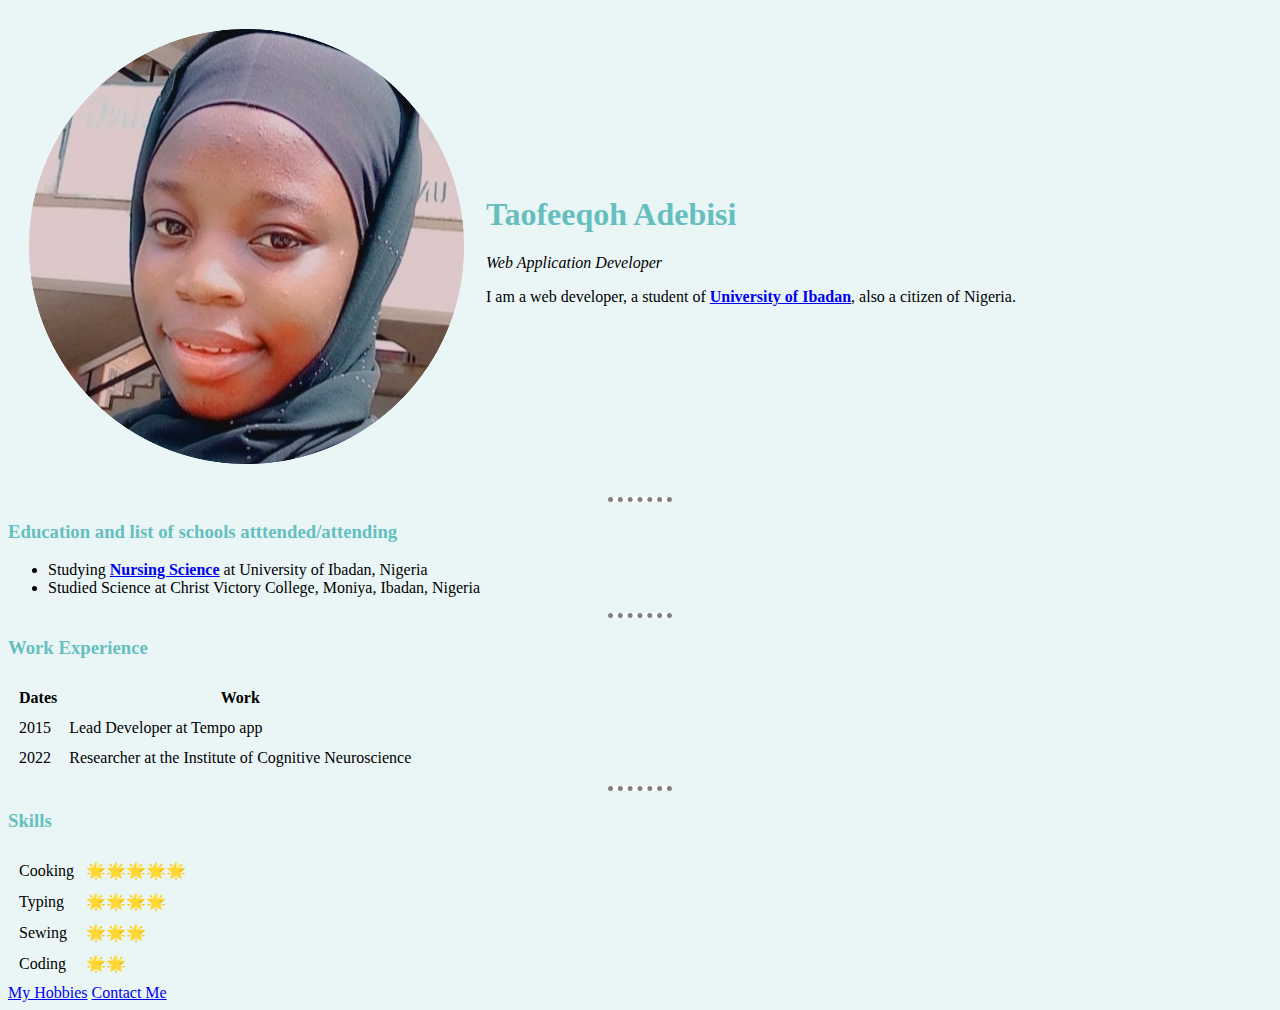
<file: index.html>
<!DOCTYPE html>
<html lang="en" dir="ltr">
    <head>
      <meta charset="utf-8">
      <title>Taofeeqoh's Personal Site</title>
          <link rel="stylesheet" href="CSS/styles.CSS">
    </head>

    <body>
      <table cellspacing="20">
        <tr>
          <td><img src="profile picture (1).png" alt="taofeeqoh profile picture"></td>
          <td>  <h1>Taofeeqoh Adebisi</h1>
            <p><em>Web Application Developer</em></p>
            <p>I am a web developer, a student of <strong><a href="https://www.google.com/search?gs_ssp=eJzj4tTP1TcwTzKqLDdg9BIpzcssSy0qziypVMhPU8hMSkxJzAMAsakLLw&q=university+of+ibadan&oq=university+of+ibadna&aqs=chrome.1.69i57j46i13i131i433j46i13i175i199j0i13l6.12979j0j7&sourceid=chrome&ie=UTF-8">University of Ibadan</a></strong>, also a citizen of Nigeria.</p></td>
        </tr>
      </table>
      <hr>
      <h3>Education and list of schools atttended/attending</h3>
      <ul>
        <li>Studying <strong><a href="https://www.google.com/search?q=nursing+science&oq=nursing+science&aqs=chrome..69i57j0i512l8j0i457i512.7067j0j7&sourceid=chrome&ie=UTF-8">Nursing Science</a></strong> at University of Ibadan, Nigeria</li>
        <li>Studied Science at Christ Victory College, Moniya, Ibadan, Nigeria</li>
      </ul>
      <hr>
      </table>
      <h3>Work Experience</h3>
      <table cellspacing="10">
          <tr>
            <th>Dates</th>
            <th>Work</th>
          </tr>
          <tr>
            <td>2015</td>
            <td>Lead Developer at Tempo app</td>
          </tr>
          <tr>
            <td>2022</td>
            <td>Researcher at the Institute of Cognitive Neuroscience</td>
          </tr>
      </table>
      <hr>
      <h3>Skills</h3>
      <table cellspacing="10">
          <tr>
            <td>Cooking</td>
            <td>🌟🌟🌟🌟🌟</td>
          </tr>
          <tr>
            <td>Typing</td>
            <td>🌟🌟🌟🌟</td>
          </tr>
          <tr>
            <td>Sewing</td>
            <td>🌟🌟🌟</td>
          </tr>
          <tr>
            <td>Coding</td>
            <td>🌟🌟</td>
          </tr>
      </table>
      <a href="hobbies.html">My Hobbies</a>
      <a href="contact-me.html">Contact Me</a>


    </body
</html>
</file>
<file: CSS/styles.CSS>
body {
  background-color: #EAF6F6;
}

h1 {
  color: #66BFBF;

}
h3 {
  color: #66BFBF;
}

hr {

  background-color: white;
  border-style: none;
  border-top-style: dotted;
  border-color: grey;
  border-width: 5px;
  width: 5%;

}
</file>
